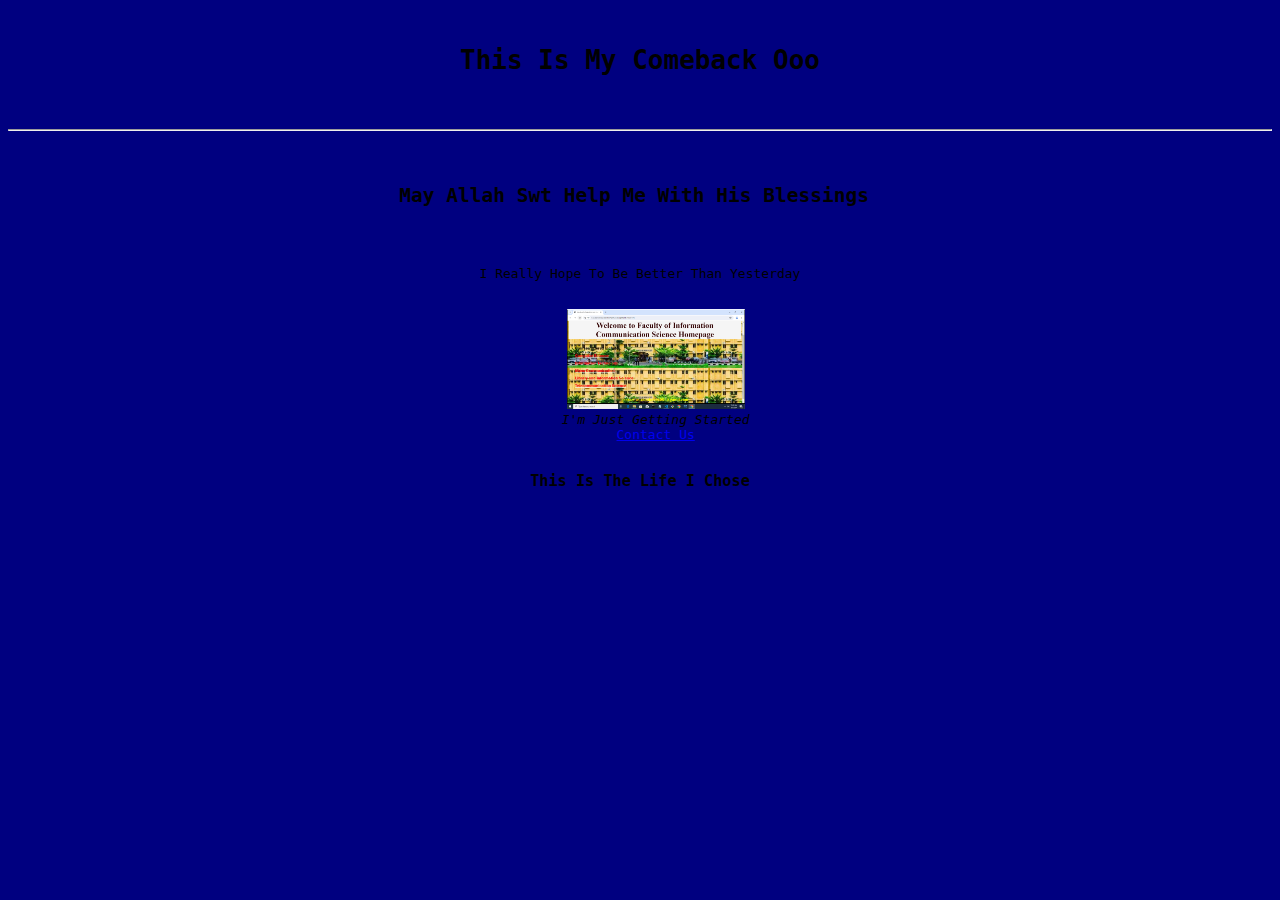
<file: index.html>
<!DOCTYPE html>
<html lang="en">
<head>
    <meta charset="UTF-8">
    <meta name="viewport" content="width=device-width, initial-scale=1.0">
    <title>Document</title>
    <link rel="stylesheet" href="style.css">
    <style>
    body {
        background-color: navy;
        text-align: center;
    }
    </style>
</head>
<body>
    <pre>
    <h1>This is my comeback ooo</h1>
    <hr>
    <h2>may Allah swt help me with his blessings </h2>
    <p>I really hope to be better than yesterday</p>
    <a href="./about.html" draggable="true"><img src="./about me.png" height="100" alt="unilorin"></a>
    <i>i'm just getting started</i>
    <a href="./contact.html">contact us</a>
     <h3>this is the life i chose</h3>
</pre>
</body>
</html>
</file>
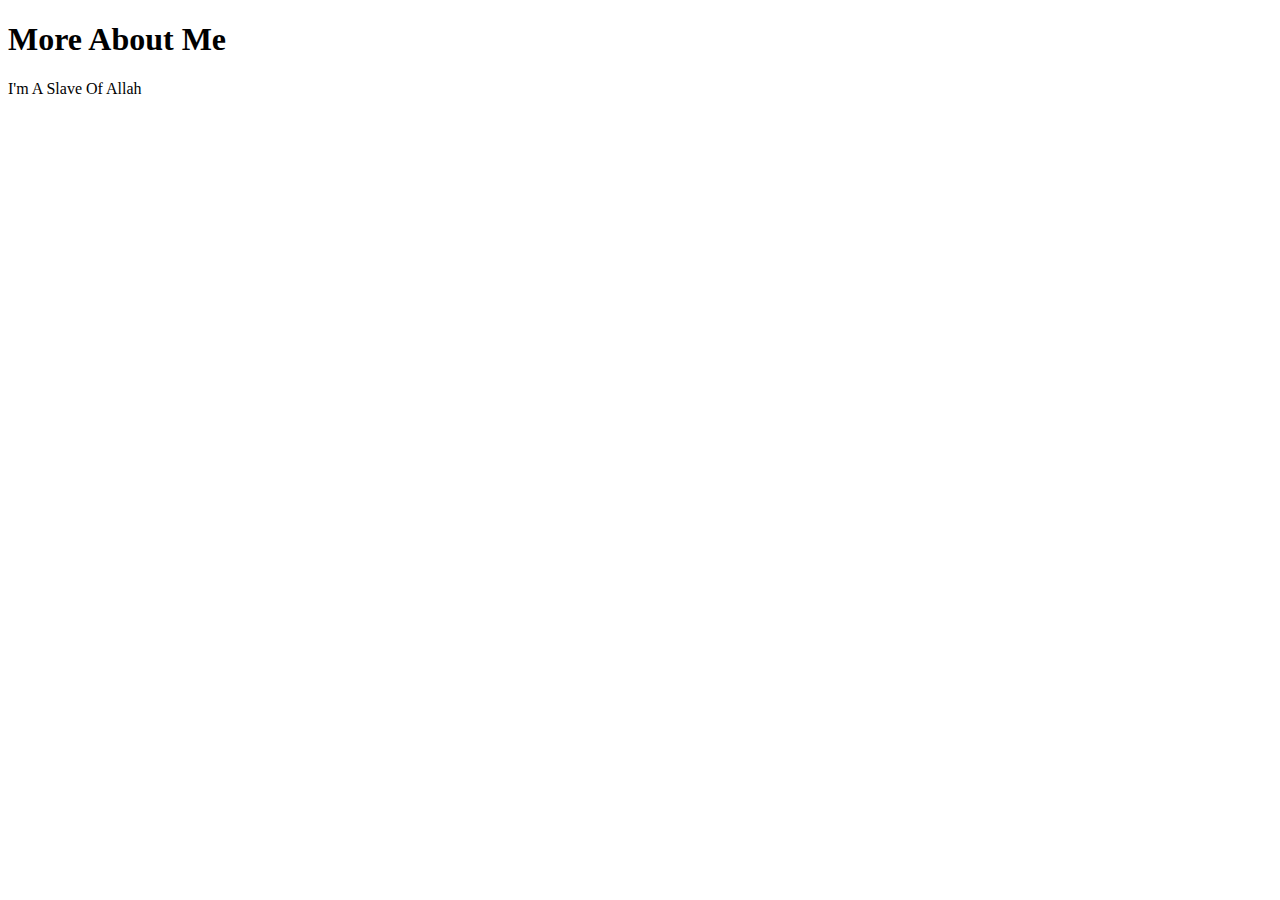
<file: about.html>
<!DOCTYPE html>
<html lang="en">
<head>
    <meta charset="UTF-8">
    <meta name="viewport" content="width=device-width, initial-scale=1.0">
    <title>Document</title>
    <link rel="stylesheet" href="style.css">
</head>
<body>
    <h1> more about me</h1>
    <p>i'm a slave of Allah</p>
    
</body>
</html>
</file>
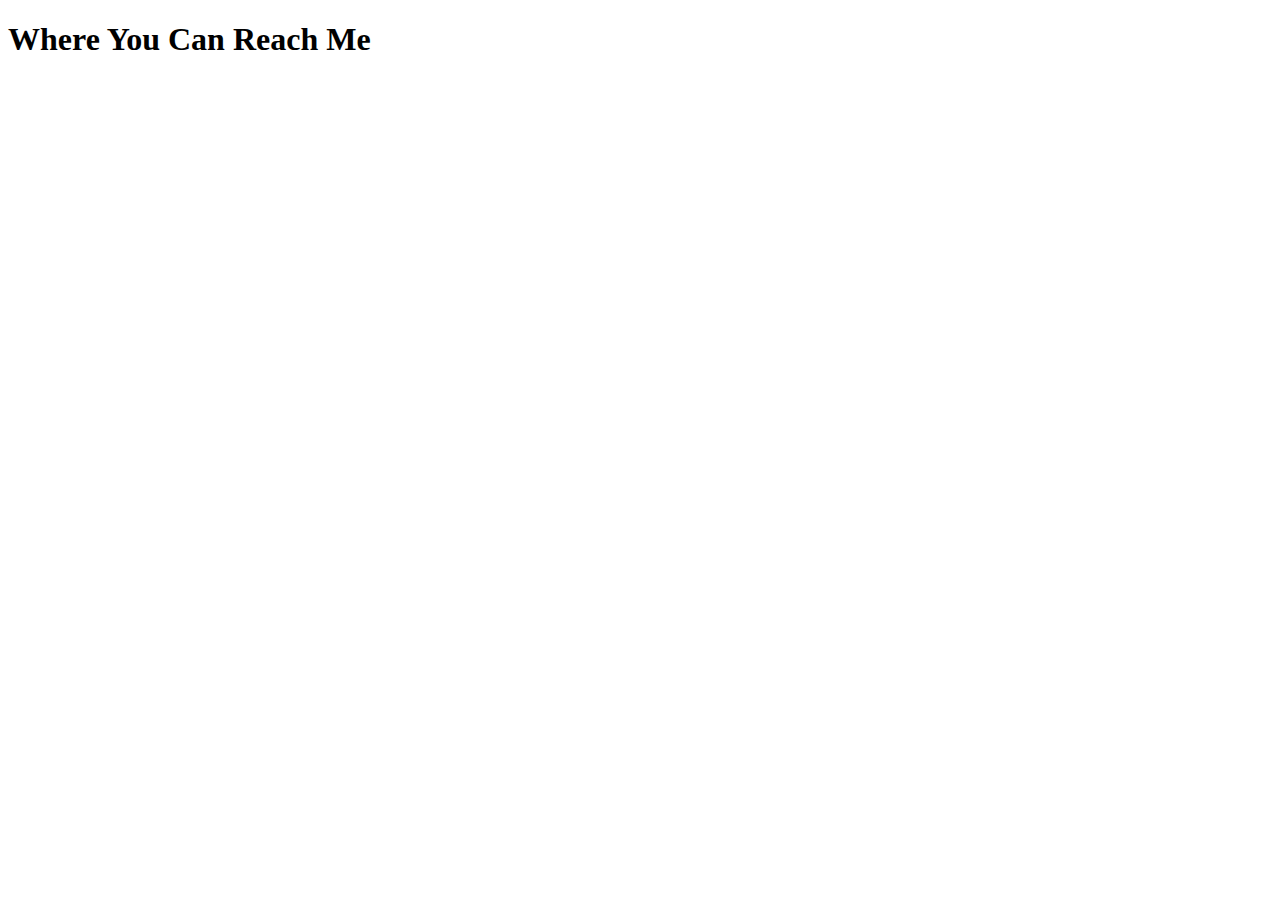
<file: contact.html>
<!DOCTYPE html>
<html lang="en">
<head>
    <meta charset="UTF-8">
    <meta name="viewport" content="width=device-width, initial-scale=1.0">
    <title>Document</title>
    <link rel="stylesheet" href="style.css">
</head>
<body>
    <h1>where you can reach me</h1>
</body>
</html>
</file>
<file: style.css>
body {
    text-transform: capitalize;
}
</file>
